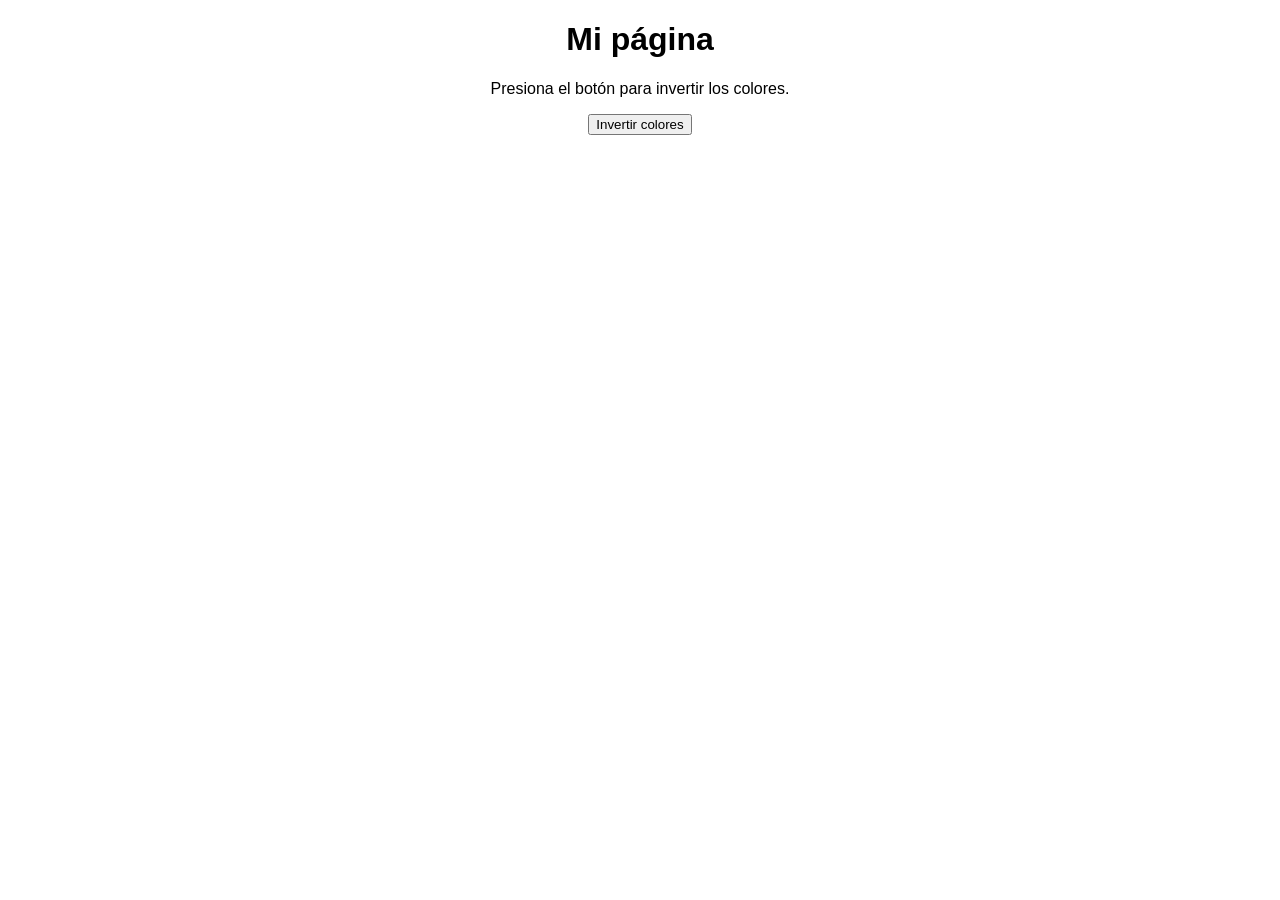
<file: prueba.html>
<!DOCTYPE html>
<html>

<head>
    <title>Invertir colores</title>

    <style>
        body {
            font-family: Arial;
            text-align: center;
            transition: 0.5s;
        }

        .invertido {
            filter: invert(1);
        }
    </style>

</head>

<body id="pagina">

    <h1>Mi página</h1>
    <p>Presiona el botón para invertir los colores.</p>

    <button onclick="invertir()">Invertir colores</button>

    <script>
        function invertir() {
            document.body.classList.toggle("invertido");
        }
    </script>

</body>

</html>
</file>
